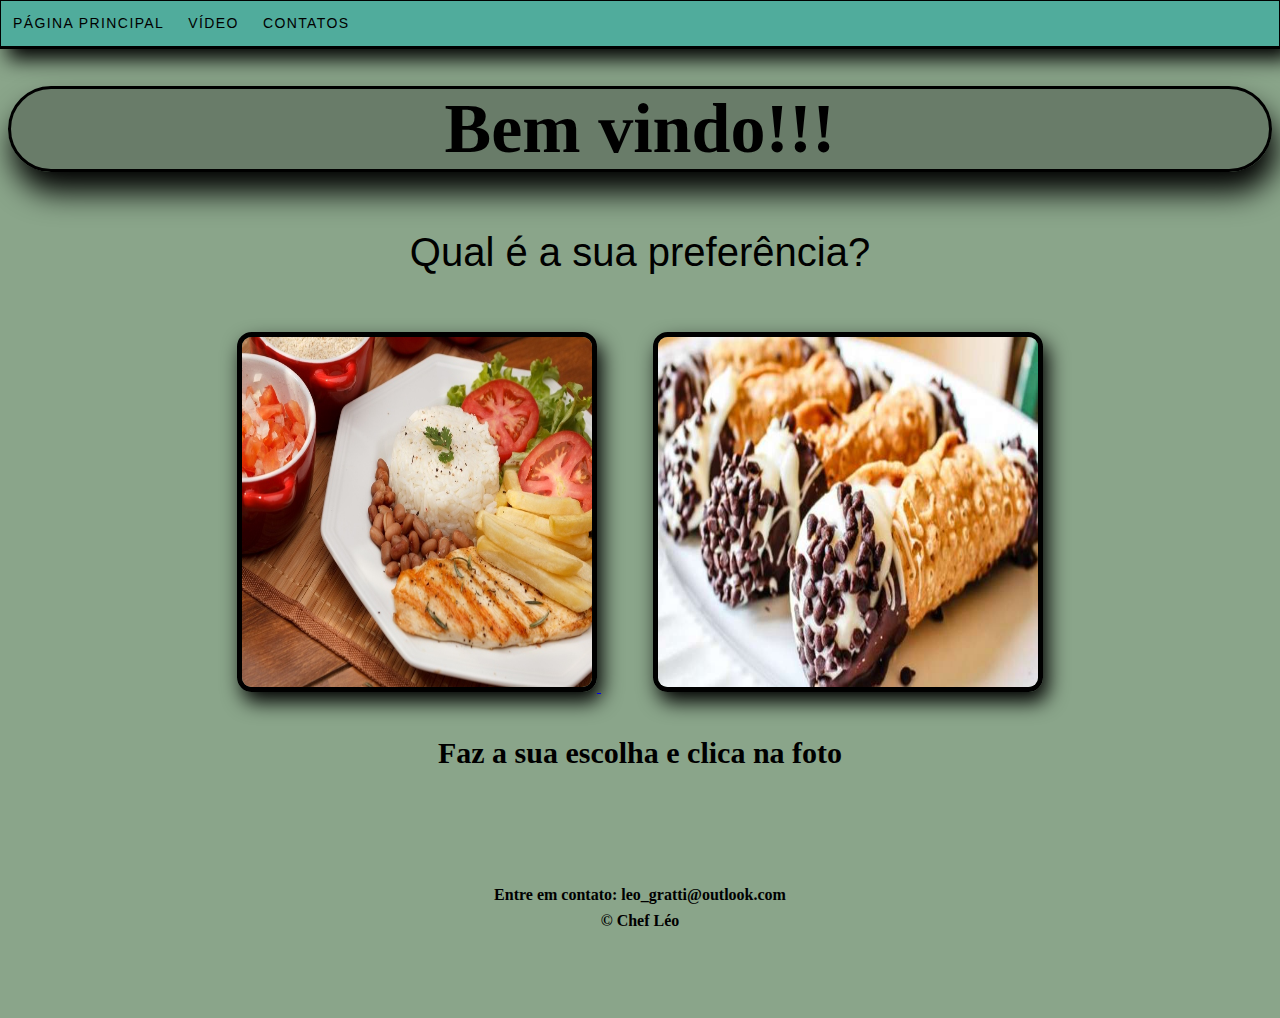
<file: Culinária/paginas/index.html>
<!DOCTYPE html>
<html lang="pt-br">
<head>
    <meta charset="UTF-8">
    <link rel = "stylesheet" href = "../css/estilo.css">
    <link rel = "stylesheet" href = "../css/index.css">
    <title>Receita</title>
</head>

<body>    
    <header>
        <nav class="menu">
            <ul class="menu-list">
                <li><a href="#"> Página Principal </a></li>
                <li><a href="#"> Vídeo </a>
                <ul class="sub-menu">
                    <li><a href="video.html"> Risoto de pera e gorgonzola </a></li>   
                </ul>
                    <li><a href="contato.html"> Contatos</a></li>
                </ul>
        </nav>        
    </header>
    
<section>
    <h1>Bem vindo!!!</h1><br>
    <h2> Qual é a sua preferência? </h2>
    
</section>    
<br><br><br><br><br><br><br><br>

<div class="foto">
    <a href = comida.html target = "_self"></href>
    <img src = "../imagem/comida.jpg" width = "350" height = "350">
    </a>

    &nbsp;&nbsp;&nbsp;&nbsp;&nbsp;&nbsp;&nbsp;&nbsp;&nbsp;&nbsp;&nbsp;&nbsp;

    <a href = doces.html target = "_self"></href>
    <img src = "../imagem/doce.jpg" width = "380" height = "350">
    </a>

</div>

<h3> Faz a sua escolha e clica na foto</h3>

<aside>

    <p><b> Entre em contato: leo_gratti@outlook.com</p></b>
</aside>

<footer>
    <p><b>&copy; Chef Léo</p></b>
</footer>

</body>
</html>
</file>
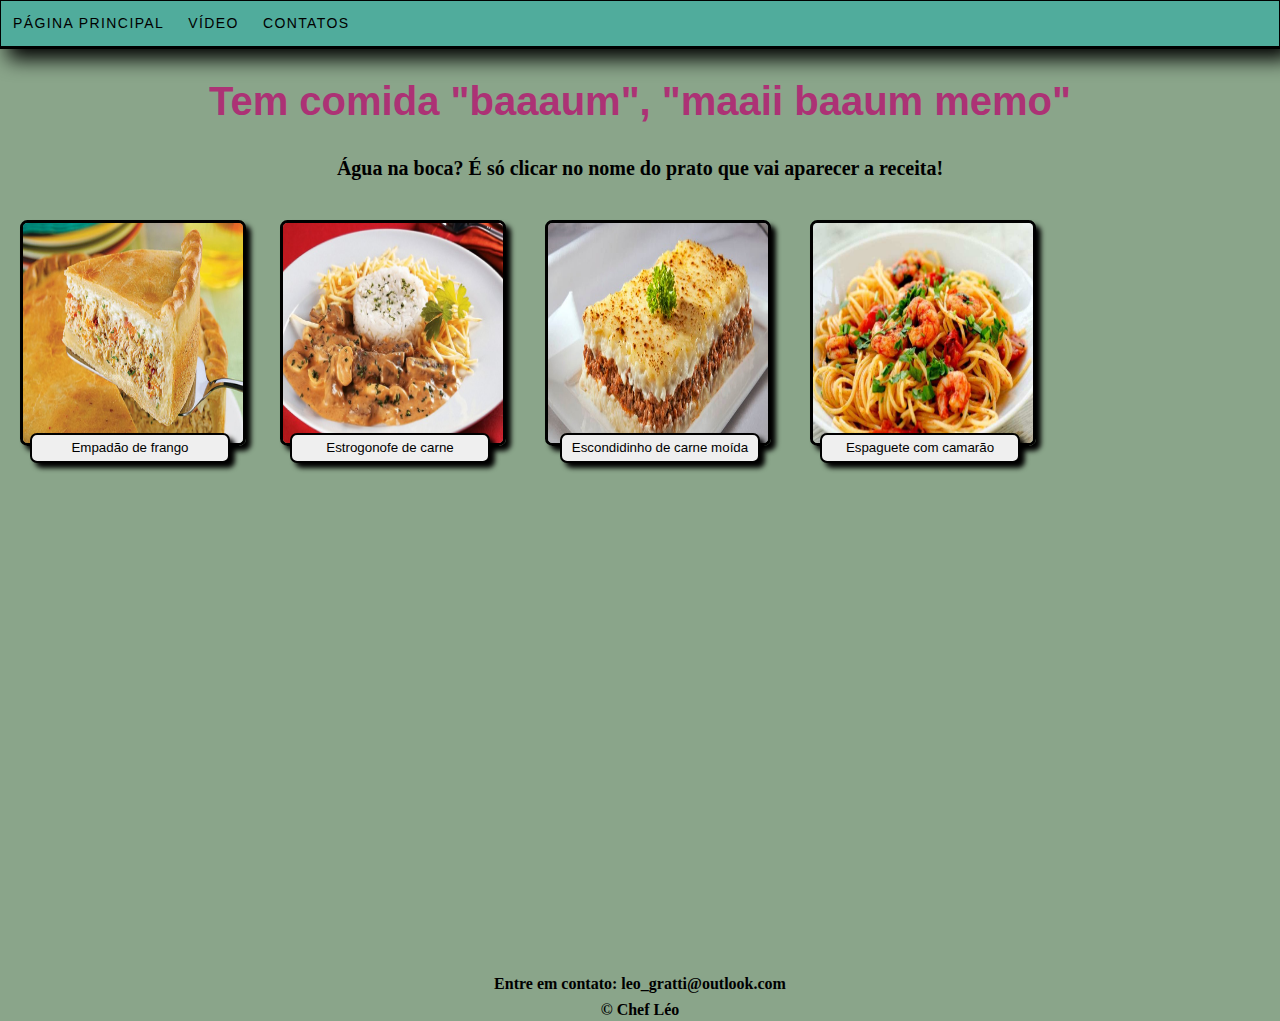
<file: Culinária/paginas/comida.html>
<!DOCTYPE html>
<html lang="pt-br">
<head>
    <meta charset="UTF-8">
    <meta name="viewport" content="width=device-width, initial-scale=1.0">
    <link rel="stylesheet" href="../css/comida.css">
    <link rel="stylesheet" href="../css/estilo.css">
    
    <title>Comida</title>
</head>
<body>    
        
        <header>
            <nav class="menu">
                <ul class="menu-list">
                    <li><a href="index.html"> Página Principal </a></li>
                    <li><a href="#"> Vídeo </a>
                    <ul class="sub-menu">
                        <li><a href="video.html"> Risoto de pera e gorgonzola </a></li>
                    </ul>    
                        <li><a href="contato.html"> Contatos</a></li>
                    </ul>
            </nav>        
        </header>

        <section>
            <h2><b>Tem comida "baaaum", "maaii baaum memo"</h2></b>
            <h4>Água na boca? É só clicar no nome do prato que vai aparecer a receita!</h4>
        </section>

    <ul class = "receita"> 
        <li class = "receita-item receita_one">
            <img src = "../imagem/empadaodefrango.jpg" alt=""></li>
        <li class = "receita-item receita_two">
            <img src = "../imagem/estrogonofe-de-carne.jpg" alt=""></li>
        <li class = "receita-item receita_three">
            <img src = "../imagem/escondidinho-de-carne-moida.jpg" alt=""></li>
        <li class = "receita-item receita_four">
            <img src = "../imagem/espaguete com camarao.jpg" alt=""></li>
        </ul>

    <button class = "button-item button_one" onclick="Message_one()">Empadão de frango
        <div class = "mensagem msg_one">
    <table border = "1" cellpadding = "15"><td><b>INGREDIENTES</b><br><br>
        500g filé de peito sadia<br>Azeite de oliva<br>½ cebola em cubos grandes<br>½ cenoura em cubos grandes<br>2 talos de aipo<br>1 dente de alho<br>
        1 cebola em cubos pequenos<br>3 dentes de alho picados<br>3 tomates maduros sem semente e sem pele picados<br>¼ xícara de sopa de extrato de tomate<br>
        Sal<br>Pimenta-do-reino<br>½ xícara de creme de leite de lata sem soro<br>2 colheres de sopa de salsinha picada<br>3 xícaras de farinha de trigo<br>
        1 pitada de sal<br>1 xícara de óleo de coco gelado<br>100 ml água gelada<br>1 xícara de requeijão<br>1 gema<br>
    </td>
    <td><b>INSTRUÇÕES</b><br><br><input type="button" value="X" onclick="tabClose()">
        1.Aquecer uma panela, regar com azeite e refogar a cebola, a cenoura, o aipo e o alho.<br>2.Juntar o peito de frango, e cobrir com água filtrada, deixar ferver e cozinhar por 30 minutos.<br>            
        3.Retirar o frango da panela, reservar o caldo e deixar o frango esfriar um pouco.<br>4.Desfiar o frango, em pedaços grandes e reservar.<br>5.Aquecer uma panela, regar com azeite e refogar a cebola por 3 minutos.<br>            
        6.Juntar o alho e refogar por mais 2 minutos, adicionar o frango desfiado e refogar até que o frango fique dourado.<br>7.Acrescentar o tomate picado refogar por 2 minutos, juntar o extrato e 1 concha do caldo de frango.<br>            
        8.Temperar com sal e pimenta do reino.<br>9.Deixar cozinhar em fogo baixo por 15 minutos.<br>10.Dispor o frango no processador, juntar o creme de leite e a salsinha. Processar rapidamente e reservar para esfriar.<br>            
        11.Em uma tigela, misturar a farinha de trigo, o sal e o óleo de coco.<br>12.Juntar a água e misturar até que a massa tenha liga e forme uma bola.<br>            
        13.Cobrir com plástico e levar reservar na geladeira por 10 minutos.<br>14.Dividir a massa em duas partes, abrir cada uma, entre plásticos, com auxílio de um rolo.<br>            
        15.Com uma das massas, cobrir o fundo e as laterais de uma forma de fundo removível, dispor o recheio e o requeijão.<br>16.Cobrir com a outra massa, retirar o excesso e pincelar com a gema.<br>            
        17.Assar em forno preaquecido a 180 graus por, aproximadamente 1 hora ou até que esteja bem dourado.
            </td></table></input></div></button>

    <button class = "button-item button_two"  onclick="Message_two()">Estrogonofe de carne
        <div class ="mensagem msg_two">
                <table border = "1" cellpadding = "15"><td><b>INGREDIENTES</b><br><br>
    500 gramas de alcatra cortada em tirinhas<br>1/4 xícara (chá) de manteiga1 unidade de cebola picada<br>1 colher (sobremesa) de mostarda<br>1 colher (sopa) de ketchup (ou catchup)<br>
    1 pitada de pimenta-do-reino1 unidade de tomate sem pele picado<br>1 xícara (chá) de cogumelo variado | variados escorridos<br>1 lata de creme de leite<br>sal a gosto
    <br></td>
 
    <td><b>INSTRUÇÕES</b><br><br><input type="button" value="X" onclick="tabClose()">
    1.Derreta a manteiga e refogue a cebola até ficar transparente.<br>2.Junte a carne e tempere com o sal.<br>3.Mexa até a carne dourar de todos os lados.<br>4.Acrescente a mostarda, o catchup, a pimenta-do-reino e o tomate picado.<br>
    5.Cozinhe até formar um molho espesso.<br>6.Se necessário, adicione água quente aos poucos.<br>7.Quando o molho estiver encorpado e a carne macia, adicione os cogumelos e o creme de leite.<br>
    8.Mexa por 1 minuto e retire do fogo.<br>9.Sirva imediatamente, acompanhado de arroz e batata palha.<br><br>Dica: Se juntar água ao refogar a carne, frite-a até todo o líquido evaporar.
            </table></td></div></button></input>
            
    <button class = "button-item button_three"  onclick="Message_three()">Escondidinho de carne moída
        <div class="mensagem msg_three">
                <table border = "1" cellpadding = "15"><td><b>INGREDIENTES</b><br><br>
    500 g de batata<br>1/4 de xícara de leite<br>1 colher (sopa) de margarina ou manteiga<br>sal a gosto<br>queijo parmesão ralado para finalizar<br><br>
    <b>Para o Recheio:</b><br>500 g de carne moída (patinho)<br>2 tomates não muito maduros (picados)<br>2 cebolas pequenas<br>200 g de bacon (picado em cubinhos)<br>100 g de azeitona verde (picadinha)<br>
    cheiro verde a gosto<br>2 colheres (sopa) de óleo ou azeite<br>pimenta a gosto<br>sal a gosto<br></td>

        <td><b>INSTRUÇÕES</b><br><br><input type="button" value="X" onclick="tabClose()">
    1.Para o recheio, coloque o óleo e frite o bacon até torrar.<br>2.Em seguida, coloque a cebola e a carne moída e deixe fritar até que seque a água.<br>3.Em seguida, coloque o sal, o tomate (não deixe cozinhar muito) e, por último, o cheiro verde.<br>
    4.Para o purê, cozinhe as batatas já descascadas e picadas, amasse, misture os demais ingredientes e leve ao fogo, mexendo por uns 5 ou 10 minutos.<br>5.Coloque em potinhos o purê, a carne moída, o queijo e finalize com purê e queijo ralado para cobrir.<br>
    6.Leve ao forno até dourar.
            </table></td></div></button></input>

    <button class = "button-item button_four"  onclick="Message_four()">Espaguete com camarão
        <div class ="mensagem msg_four">
            <table border="1" cellpadding="15"><td><b>INGREDIENTES</b><br><br>
                1 pacote de espaguete<br>1 quilo de camarão sem casca<br>2 limões<br>3 colheres de sopa de azeite<br>2 dentes alho<br>½ cebola<br>Sal a gosto<br>
                1 lata de molho de tomate<br>2 tomates<br>Salsa a gosto<br>Manjericão a gosto.<br></td>            
                
                <td><b>INSTRUÇÕES</b><br><br><input type="button" value= "X" onclick="tabClose()">
                    1.Temperar os camarões com os limões e reservar.<br>2.Em uma panela, coloque o azeite, a cebola, o alho e deixe dourar.<br>3.Coloque o camarão e frite ligeiramente até que fique rosado.<br>4.Em seguida, adicione o molho de tomate, o tomate cortado em pedaços grandes, mexa bem por alguns minutos. Acrescente um pouco de água se necessário, corrija o sal. Reserve.<br>
                5.Cozinhar o macarrão conforme as instruções da embalagem.<br>6.Coloque o macarrão em uma travessa, despeje o molho, salpique a salsa e o manjericão fresco e sirva.
         </td></table></div></button></input>

         <aside>
            <p><b> Entre em contato: leo_gratti@outlook.com</p></b>
        </aside>
        
        <footer>
            <p><b>&copy; Chef Léo</p></b>
        </footer>  

<script src="../java/comida.js"></script>
</body>
</html>
</file>
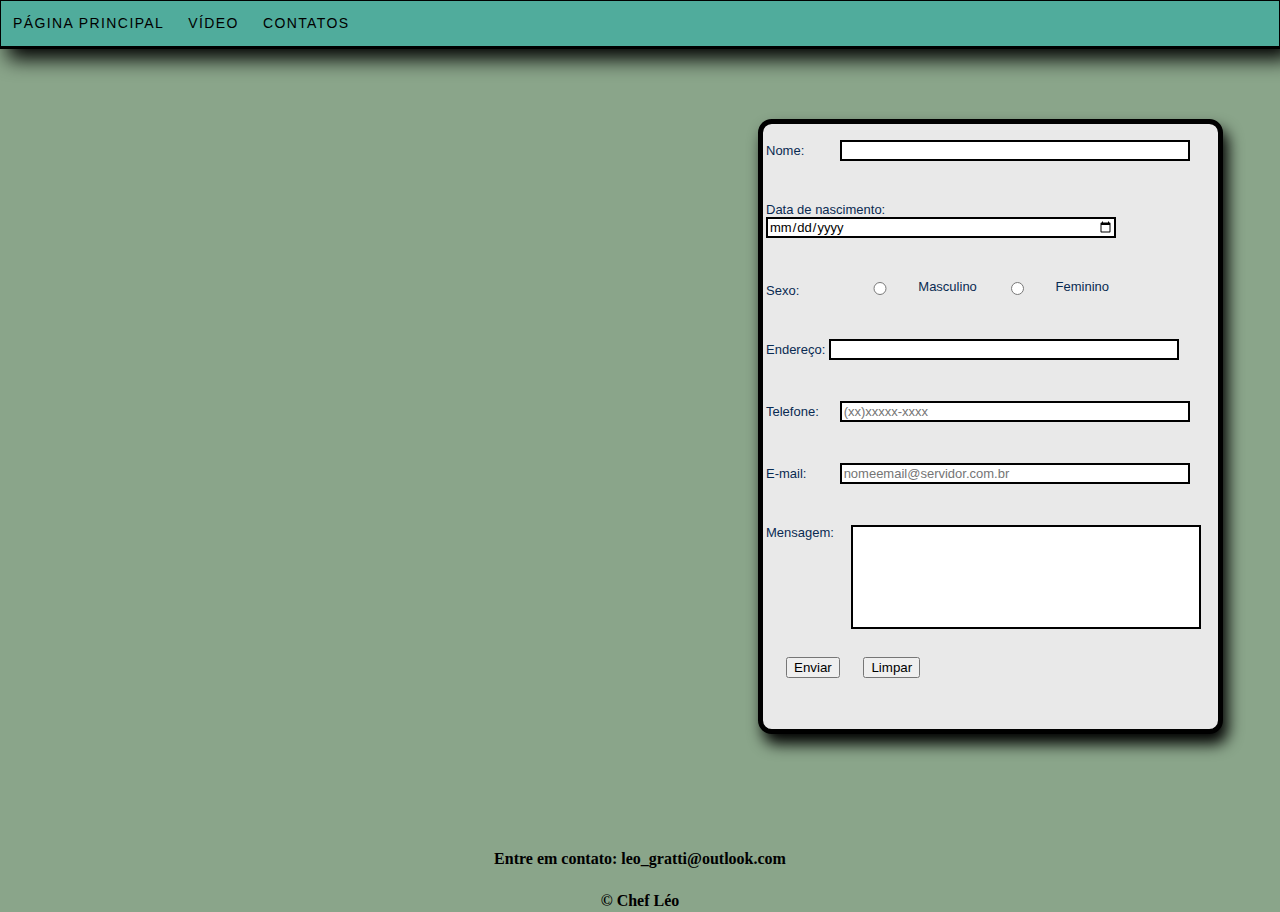
<file: Culinária/paginas/contato.html>
<!DOCTYPE html>
<html lang="pt-br">
<head>
    <meta charset="UTF-8">
    <meta name="viewport" content="width=device-width, initial-scale=1.0">
    <link rel = "stylesheet" href = "../css/estilo.css">
    <link rel = "stylesheet" href = "../css/contatos.css">
    <title>Contato</title>
</head>
<body>
    <header>
        <nav class="menu">
            <ul class="menu-list">
                <li><a href="index.html"> Página Principal </a></li>
                <li><a href="#"> Vídeo </a>
                <ul class="sub-menu">
                    <li><a href="video.html"> Risoto de pera e gorgonzola </a></li>
                </ul>
                    <li><a href="contato.html"> Contatos</a></li>
                </ul>
        </nav>        
    </header>

    <section>
        <form name = "cadastro" method="post" action="contato.html" onsubmit="return enviar();">
            <p><div>
                <label for="nome"> Nome: </label>
                <input type="text" name="nome" id="nome"/>
            </div></p>

            <br>

            <p><div>
               Data de nascimento:<input type="date" name="nasc" id="cNasc"/>
            </div></p>

            <br>

            <p><label> Sexo: </label>
                <label class="radio">
                    <input type="radio" name="sexo" value="Masculino">Masculino
                   <input type="radio" name="sexo" value="Feminino">Feminino
                </label></p>
            
            <br>

            <p>Endereço:
                <input type="text" name="end" id="cEnd"/>
            </p>

            <br>

            <p><div>
                <label for="fone"> Telefone: </label>
                <input type="tel" name = "fone" id="fone" placeholder="(xx)xxxxx-xxxx" pattern="^\(?\d{2}\)\d{5}[-\s]\d{4}.*?$"/>
            </div></p>

            <br>

            <p><div>
                <label for="mail"> E-mail:</label>
                <input type="text" name="mail" id="mail" placeholder="nomeemail@servidor.com.br"/>
            </div></p>

            <br>

            <p><div>
                <label for="msg"> Mensagem: </label>
                <textarea type="text" name="msg" id="msg"></textarea>
            </div></p>

            <br>

            <div class="button">
                <button type="submit"> Enviar </button>
            <div class="button">
                <button type="reset"> Limpar </button>
            </div>
        </form>
    </section>
    <script>
        function enviar(){
            var formulario = document.forms["cadastro"]
            var nome = formulario.nome.value
            var nasc = formulario.nasc.value
            var sexo = formulario.sexo.value
            var end = formulario.end.value
            var fone = formulario.fone.value
            var mail = formulario.mail.value
            var msg = formulario.msg.value            
            
            alert('Cadastro com sucesso: \n\nNome: ' + nome + '\nData de nascimento: ' + nasc + '\nSexo ' + sexo + '\nEndereço: ' + end + '\nTelefone: ' + fone + '\nE-mail: ' + mail + '\nMensagem: ' + msg);
            return false
        }   

    </script>
    

    <aside>
        <p><b> Entre em contato: leo_gratti@outlook.com</p></b>
    </aside>
    
    <footer>
        <p><b>&copy; Chef Léo</p></b>
    </footer>
    
</body>
</html>
</file>
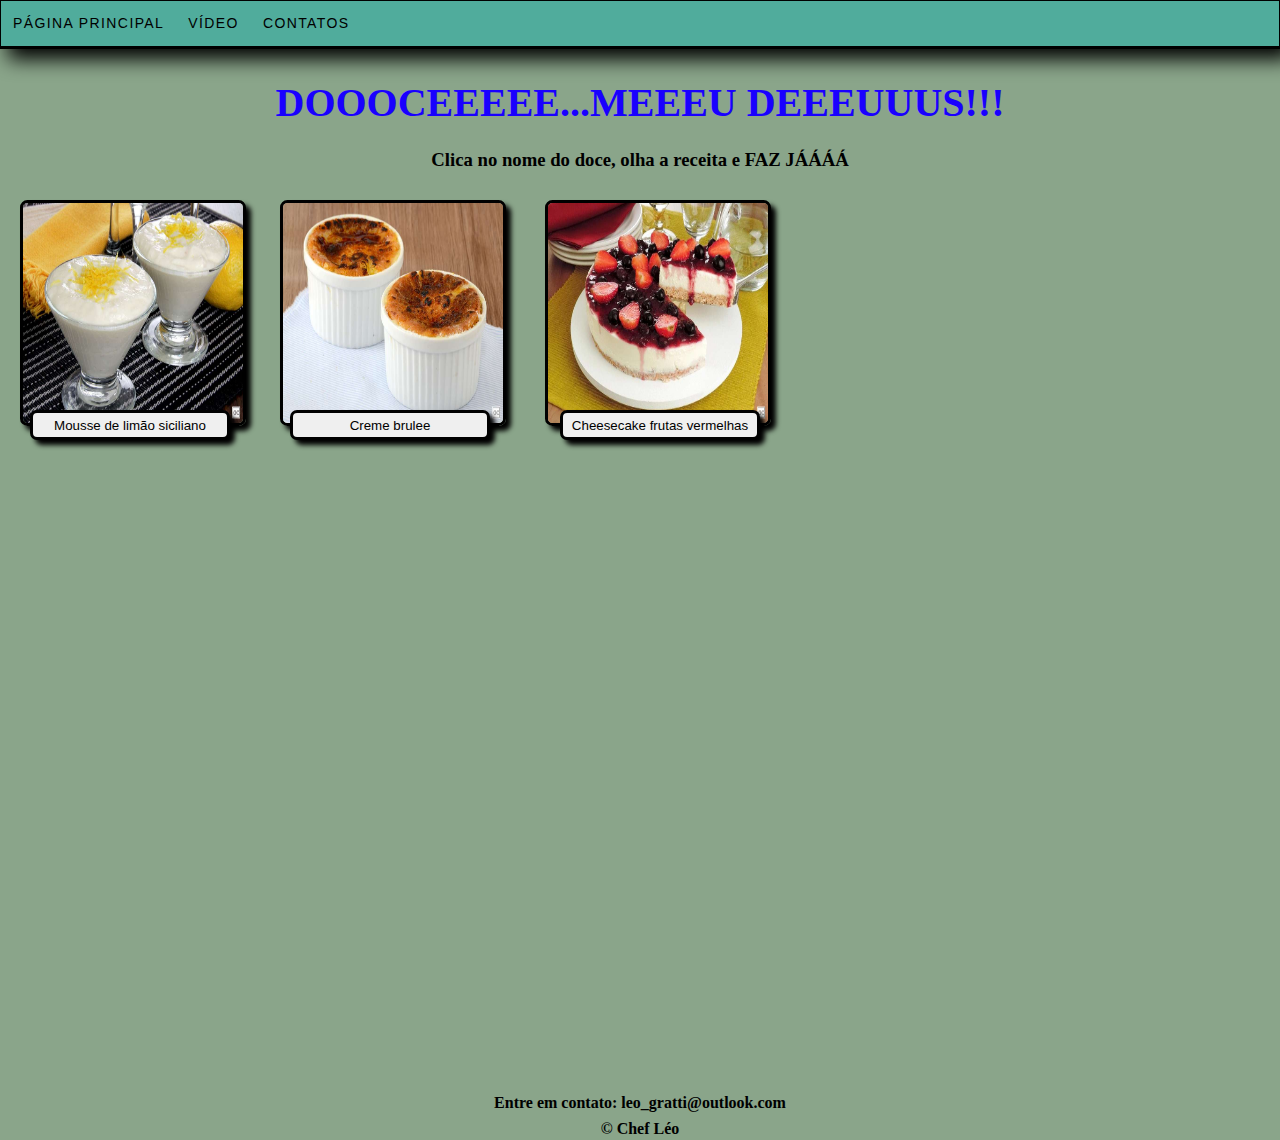
<file: Culinária/paginas/doces.html>
<!DOCTYPE html>
<html lang="pt-br">
<head>
    <meta charset="UTF-8">
    <meta name="viewport" content="width=device-width, initial-scale=1.0">
    <link rel="stylesheet" href="../css/doces.css">
    <link rel="stylesheet" href="../css/estilo.css">
    <title>Doces</title>
</head>
<body>
    <header>
        <nav class="menu">
            <ul class="menu-list">
                <li><a href="index.html"> Página Principal </a></li>
                <li><a href="#"> Vídeo </a>
                <ul class="sub-menu">
                    <li><a href="video.html"> Risoto de pera e gorgonzola </a></li>
                </ul>
                    <li><a href="contato.html"> Contatos</a></li>
                </ul>
        </nav>        
    </header>

    
    <h2>DOOOCEEEEE...MEEEU DEEEUUUS!!!</h2>
    <h3>Clica no nome do doce, olha a receita e FAZ JÁÁÁÁ</h3>
    

    <ul class = "receita">
        <li class = "receita-item doce_one">
            <img src="../imagem/mouse de limão siciliano.jpg" alt=""></li>
        <li class = "receita-item doce_two">
            <img src = "../imagem/creme brulee.jpg" alt=""></li>
        <li class = "receita-item doce_three">
            <img src = "../imagem/cheesecake frutas vermelhas.jpg" alt=""></li>
    </ul>
    
    <button class = "button-item button_one" onclick="Message_one()">Mousse de limão siciliano
        <div class = "mensagem msg_one">
    <table border = "1" cellpadding = "15"><td><b>INGREDIENTES</b><br><br>
        200g de chocolate branco derretido<br>
        1 e 1/2 xícara (chá) de creme de ricota<br>
        1/2 xícara (chá) de suco de limão-siciliano<br>
        1 xícara (chá) de leite condensado<br>
        1 clara em neve<br>
        Raspas de casca de limão-siciliano para decorar<br>
    </td>
    <td><b>INSTRUÇÕES</b><br><br><input type="button" value="X" onclick="tabClose()">
        1 - No liquidificador, bata o chocolate branco derretido, o creme de ricota, o suco de limão e o leite condensado por 2 minutos.<br>
        2 - Despeje em uma tigela, adicione a clara em neve e misture delicadamente.<br>
        3 - Transfira para taças e leve à geladeira por 2 horas ou até firmar.<br>
        4 - Retire, decore com as raspas de limão-siciliano e sirva em seguida.<br>
            </td></table></input></div></button>

    <button class = "button-item button_two"  onclick="Message_two()">Creme brulee
        <div class ="mensagem msg_two">
                <table border = "1" cellpadding = "15"><td><b>INGREDIENTES</b><br><br>
                    500g de creme de leite fresco<br>
                    1 lata de leite condensado<br>
                    6 gemas<br>
                    1 colher (sopa) de essência de baunilha<br>
                    1 colher (sopa) de maisena<br>
                    Açúcar refinado para polvilhar<br>        
    <br></td>
 
    <td><b>INSTRUÇÕES</b><br><br><input type="button" value="X" onclick="tabClose()">
        Em uma tigela, misture o creme de leite fresco, o leite condensado, as gemas, a essência e a maisena até ficar homogêneo.<br>
        Divida entre potinhos refratários individuais e leve ao forno baixo, preaquecido, em banho-maria, por 40 minutos ou até firmar.<br>        
        Retire, deixe esfriar e leve à geladeira por 4 horas. Polvilhe com o açúcar e passe o maçarico sobre eles, com cuidado para não queimar. Sirva!<br>
            </table></td></div></button></input>
            
    <button class = "button-item button_three"  onclick="Message_three()">Cheesecake frutas vermelhas
        <div class="mensagem msg_three">
                <table border = "1" cellpadding = "15"><td><b>INGREDIENTES</b><br><br>
                    1 pacote de biscoito maisena triturado (200g)<br>
                    1/2 xícara (chá) de amêndoas picadas<br>
                    3 colheres (sopa) de manteiga<br>
                    1 clara<br>
                    Morangos e mirtilos para decorar<br><br>
                    <b>RECHEIO:</b> <br>1 xícara (chá) de cream cheese<br>
                    2 xícaras (chá) de ricota picada<br>
                    1 lata de leite condensado<br>
                    1 envelope de gelatina em pó sem sabor<br><br>
                    <b>COBERTURA:</b><br>1 xícara (chá) de morangos picados<br>
                    1 xícara (chá) de mirtilos<br>
                    1/2 xícara (chá) de água<br>
                    2 colheres (sopa) de açúcar<br>
        <td><b>INSTRUÇÕES</b><br><br><input type="button" value="X" onclick="tabClose()">
            Em uma tigela, misture o biscoito triturado com a amêndoa, a manteiga e a clara até formar uma farofa úmida. Forre o fundo de uma fôrma grande de aro removível com ela e leve ao forno médio, preaquecido, por 10 minutos ou até dourar levemente.
            Retire e reserve. No liquidificador, coloque o cream cheese, a ricota, o leite condensado e bata até ficar homogêneo. Adicione a gelatina preparada conforme as instruções da embalagem e bata por mais 1 minuto. Despeje sobre a massa assada e 
            leve à geladeira por 3 horas ou até firmar. Retire, desenforme e reserve. Para a cobertura, leve todos os ingredientes ao fogo baixo até formar uma geleia. Desligue, deixe esfriar e espalhe sobre a cheesecake. Decore com morangos, mirtillos e sirva.
            </table></td></div></button></input>

            <aside>
                <p><b> Entre em contato: leo_gratti@outlook.com</p></b>
            </aside>
            
            <footer>
                <p><b>&copy; Chef Léo</p></b>
            </footer>

         <script src="../java/doce.js"></script>
</body>
</html>
</file>
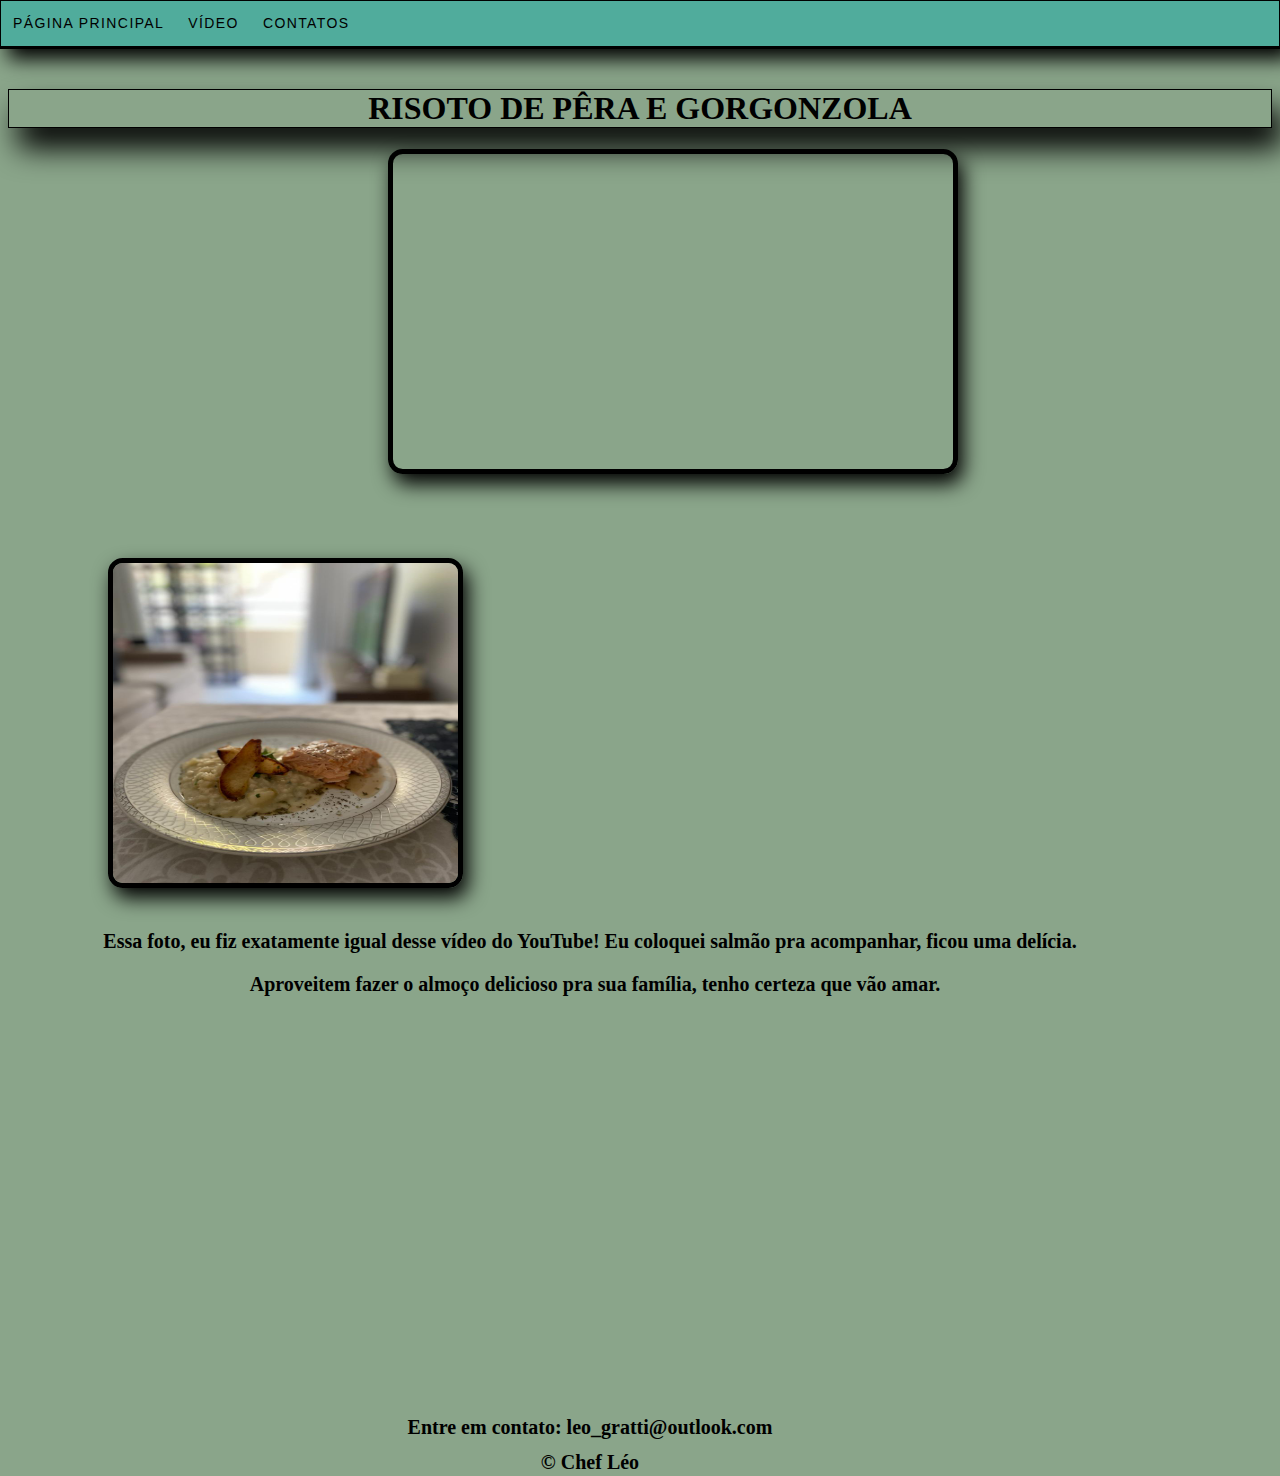
<file: Culinária/paginas/video.html>
<!DOCTYPE html>
<html lang="pt-br">
<head>
    <meta charset="UTF-8">
    <meta name="viewport" content="width=device-width, initial-scale=1.0">
    <link rel="stylesheet" href="../css/video.css">
    <link rel="stylesheet" href="../css/estilo.css">
    <title>Video</title>
</head>
<body>
    <header>
        <nav class="menu">
            <ul class="menu-list">
                <li><a href="index.html"> Página Principal </a></li>
                <li><a href="#"> Vídeo </a>
                <ul class="sub-menu">
                    <li><a href="video.html"> Risoto de pera e gorgonzola </a></li>
                </ul>
                    <li><a href="contato.html"> Contatos</a></li>
                </ul>
        </nav>        
    </header>
    
    <h1> RISOTO DE PÊRA E GORGONZOLA</h1>
    <iframe width="560" height="315" src="https://www.youtube.com/embed/YYWHumMmPjw" frameborder="0" allow="accelerometer; autoplay; clipboard-write; encrypted-media; gyroscope; picture-in-picture" allowfullscreen></iframe>
    <img src="../imagem/risoto.jpg"><br><br>
    <p><b>Essa foto, eu fiz exatamente igual desse vídeo do YouTube! Eu coloquei salmão pra acompanhar, ficou uma delícia.</p>
    <p>&nbsp;&nbsp;Aproveitem fazer o almoço delicioso pra sua família, tenho certeza que vão amar.</p></b>
    

    <aside>
        <p><b> Entre em contato: leo_gratti@outlook.com</p></b>
    </aside>
    
    <footer>
        <p><b>&copy; Chef Léo</p></b>
    </footer>

</body>
</html>
</file>
<file: Culinária/css/estilo.css>
body{
    background-color: rgb(138, 165, 138);
}

.menu-list{ /*fundo do menu*/
    background: rgb(80, 172, 156);
    margin: -10px;
    padding: 0;
    box-sizing: border-box;
    font-family: arial black, verdana, sans-serif;
    font-size: 11px;
    line-height: 1.5;
    box-shadow: 10px 10px 20px black;
    border: 3px solid black;
}

/*Remove os marcadores (bolinhas) da lista*/
.menu>.menu-list,.sub-menu{
    list-style: none;
}

/*Configura todos os links do menu */
.menu a{ /*todos os dados da navegação*/
    color: black;
    text-decoration: none;
    display: block;
    cursor: pointer;
    text-transform: uppercase; /*maiusculo*/
    font-size: 14px;
    font-weight: 1000px;
    letter-spacing: 0.1em; /*espaços de letras*/
} 

/*Faz com que os elementos da lista (lis) fiquem na horizontal*/
.menu>.menu-list>li{
    float: left;
    position: relative;
}

/*Configurar os links do menu principal*/
.menu>.menu-list>li>a{
    padding: 2px;
    margin: 10px;   
}

/*Configura o fundo do menu principal quando com o mouse hover (em cima)*/
.menu>.menu-list>li:hover a{
    background: rgb(203, 206, 216);   
}

/*Mostra o submenu no evento de mouse hover (em cima)*/
.menu>.menu-list>li:hover>.sub-menu{
    display: block;
}

/*Mostra o submenu no evento de mouse hover (em cima)*/
.menu>.menu-list>li>.sub-menu{
    position: absolute;
    top: 45px;
    left: 3px;
    background-color: rgb(4, 8, 114);
    min-width: 100px;
    z-index: 1000;
    display:none;
}

/*Configura os links do submenu*/
.menu>.menu-list>li>.sub-menu>li>a{
    padding:10px 20px;
}

.menu :after{
    content: '.';
    display:block;
    clear: both;
    visibility: hidden;
    line-height: 0;
    height: 0;
}
 
@media only screen and (max-width: 760px) and (orientation: landscape){
    body{
        background-color:rgb(138, 165, 138) ; 
    }
}
</file>
<file: Culinária/css/index.css>
div{
    text-align: center;
    position: relative;
    top:-10em;
}

h1{
    color: black;
    position: relative;
    text-align: center;
    font-size: 70px;
    box-shadow: 5px 20px 30px black;
    border-radius: 2ex;
    border: 3px solid black;
    border-color:black;
    border-style: black;
    background: rgba(27, 27, 27, 0.295);
}

img{
    box-shadow: 5px 10px 20px black;
    border-radius: 2ex;
    border: 5px solid black;
}

h2{
    color: black;
    text-align: center;
    font: 40px Arial;
    position: relative;
    top: -1em;
}

h3{
    text-align: center;
    font-size: 30px;
    position: relative;
    top:-5em;
}

aside{
    text-align: center;
    position: relative;
    top:-4em;
}

footer{
    text-align: center;
    position: relative;
    top:-4.5em;
}
</file>
<file: Culinária/css/comida.css>
h2{
    text-align: center;
    font: 40px Arial;
    position: relative;
    margin-top: 40px; 
    color:rgb(172, 50, 117);
}

h4{
    text-align: center;
    font-size: 20px;
    margin-top:20px;
    
}
.receita-item{
    display: block;
}

.receita-item:hover img{
    -moz-transform: scale(1.3);
	-webkit-transform: scale(1.3);
	transform: scale(1.3);
}

.receita-item img{
    width:220px;
    height:220px;
    position: absolute;
    display: flex;
    overflow: hidden; 
    top:220px; 
    max-width: 100%;
	-moz-transition: all 0.5s;
	-webkit-transition: all 0.5s;
    transition: all 0.5s; 
    box-shadow: 5px 5px 5px black;
    border-radius: 1ex;
    border: 3px solid black;
}

.receita_one img{
    left: 20px;
}

.receita_two img{
    left: 280px; 
}

.receita_three img{
    left: 545px; 
}

.receita_four img{
    left:810px;
}

.button-item{
    position:absolute;
    margin:auto;
    width: 200px;
    height: 30px;
    right: 100cm;
    bottom:250px;
    top:245px;
    box-shadow: 5px 5px 5px black;
    border-radius: 1ex;
    border: 2px solid black;
}

.button_one{
    left: 30px
}

.button_two{
    left:290px;
}

.button_three{
    left:560px;
}

.button_four{
    left:820px;
}

.mensagem{
    display:none;
    position:absolute;
    top:140%;
    left:200px;
    width:750px;
    border:1px solid black;
    background-color:white;
    flex-wrap:wrap;
    text-align:justify;
}

.msg_one{
    height:460px;
}

.msg_two{
    height:275px;
}

.msg_three{
    height:415px;
}

.msg_four{
    height: 320px;
}

input{
    position: absolute;
    right: 20px;
    top: 10px;
}

aside{
    text-align: center;
    position: relative;
    top:48em;
}

footer{
    text-align: center;
    position: relative;
    top:47.5em;
}
</file>
<file: Culinária/css/contatos.css>
section{
    position: relative;
    font-family: arial black, verdana, sans-serif;
    font-size: 13px;
    line-height: 1,1;
    left: 700px;
    top: 30px;
    padding: 3px;
    width: 465px;
    height: 615px;
    margin: 50px;
    color: rgb(9, 43, 82);
    box-shadow: 5px 10px 15px black;
    box-sizing: border-box;
    background-color: rgb(233, 233, 233);
    border-radius: 2ex;
    border: 5px solid black;
}

.button{
    display: inline;
    padding-left:20px;    
}

label{
    display: inline-block;
    width: 70px;
    text-align: left;
}

input,textarea {
    font: 1em sans-serif;
    width:350px;
    -moz-box-sizing: border-box;
    box-sizing: border-box;
    border: 2px solid black;
}

textarea{
    vertical-align: top; 
    height:8em;
    resize: initial;
    margin-left:11px;
}

.radio{
    vertical-align:auto;
    display: inline-flex;
    width: 60%;
}

aside{
    text-align: center;
    position: relative;
    top:6em;
}

footer{
    text-align: center;
    position: relative;
    top:6.5em;
}

@media screen and (max-width: 760px) {
    body, section{
        background-color: plum;
        width: 100%; 
    }
}
</file>
<file: Culinária/css/doces.css>
h2{
    text-align: center;
    font-size: 40px;
    margin-top:40px;
    color: rgb(25, 0, 255);
}

h3{
    text-align: center;
    margin-top:-10px;
}

.receita-item{
    display: block;
}

.receita-item:hover img{
    -moz-transform: scale(1.3);
	-webkit-transform: scale(1.3);
	transform: scale(1.3);
}

.receita-item img{
    width:220px;
    height:220px;
    position: absolute;
    display: flex;
    overflow: hidden; 
    top:200px; 
    max-width: 100%;
	-moz-transition: all 0.5s;
	-webkit-transition: all 0.5s;
    transition: all 0.5s; 
    box-shadow: 5px 5px 5px black;
    border-radius: 1ex;
    border: 3px solid black;
}

.doce_one img{
    left: 20px;
}

.doce_two img{
    left: 280px; 
}

.doce_three img{
    left: 545px; 
}

.button-item{
    position:absolute;
    margin:auto;
    width: 200px;
    height: 30px;
    right: 100cm;
    bottom:250px;
    top:200px;
    box-shadow: 5px 5px 5px black;
    border-radius: 1ex;
    border: 3px solid black;
}

.button_one{
    left: 30px
}

.button_two{
    left:290px;
}

.button_three{
    left:560px;
}

.mensagem{
    display:none;
    position:absolute;
    top:140%;
    left:200px;
    width:750px;
    border:1px solid black;
    background-color:white;
    flex-wrap:wrap;
    text-align:justify;
}

.msg_one{
    height:235px;
}

.msg_two{
    height:248px;
}

.msg_three{
    height:605px;
}

input{
    position: absolute;
    right: 20px;
    top: 10px;
}

aside{
    text-align: center;
    position: relative;
    top:56.5em;
}

footer{
    text-align: center;
    position: relative;
    top:56em;
}
</file>
<file: Culinária/css/video.css>
iframe{
    position: relative;
    top: auto;
    margin-left: 380px;
    box-shadow: 5px 10px 20px black;
    border-radius: 2ex;
    border: 5px solid black;
}

img{
    position: relative;
    width: 345px;
    height: 320px;
    margin-left: 100px;
    margin-top: 80px;
}

h1{
    text-align: center;
    margin-top:50px;
    color: black;
    box-shadow: 10px 20px 30px black;
    border: 1px solid black;
}

img{
    box-shadow: 5px 10px 20px black;
    border-radius: 2ex;
    border: 5px solid black;
}

p{
    text-align: center;
    font-size: 20px;
    margin-right: 100px;;
}

@media (max-width:700px){
    iframe, .menu-list{
        width:40%
    }
}

aside{
    text-align: center;
    position: relative;
    top:25em;
}

footer{
    text-align: center;
    position: relative;
    top:24.5em;
}
</file>
